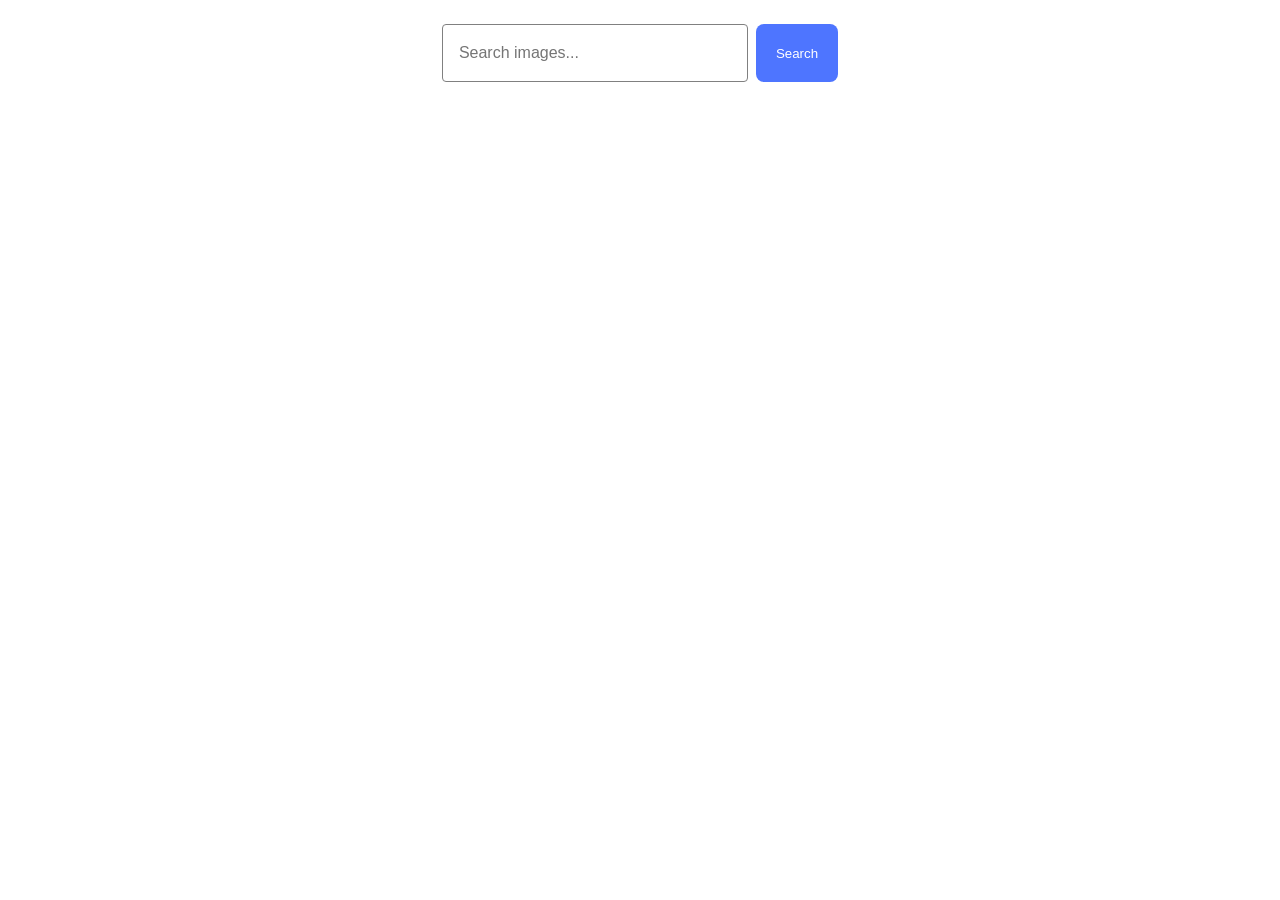
<file: src/index.html>
<!doctype html>
<html lang="en">
  <head>
    <meta charset="UTF-8" />
    <meta name="viewport" content="width=device-width, initial-scale=1.0" />
    <title>goit-js-hw-11 - Image Search</title>
    <link rel="stylesheet" href="./css/styles.css" />
  </head>
  <body>
    <section class="search-section">
      <form class="form" id="search-form">
        <label>
          <input
            type="text"
            name="search-text"
            placeholder="Search images..."
            required
            autocomplete="off"
          />
        </label>
        <button type="submit">Search</button>
      </form>
    </section>
    <div class="loader loader-default is-hidden"></div>
    <ul class="gallery"></ul>
    <script type="module" src="./main.js"></script>
  </body>
</html>
</file>
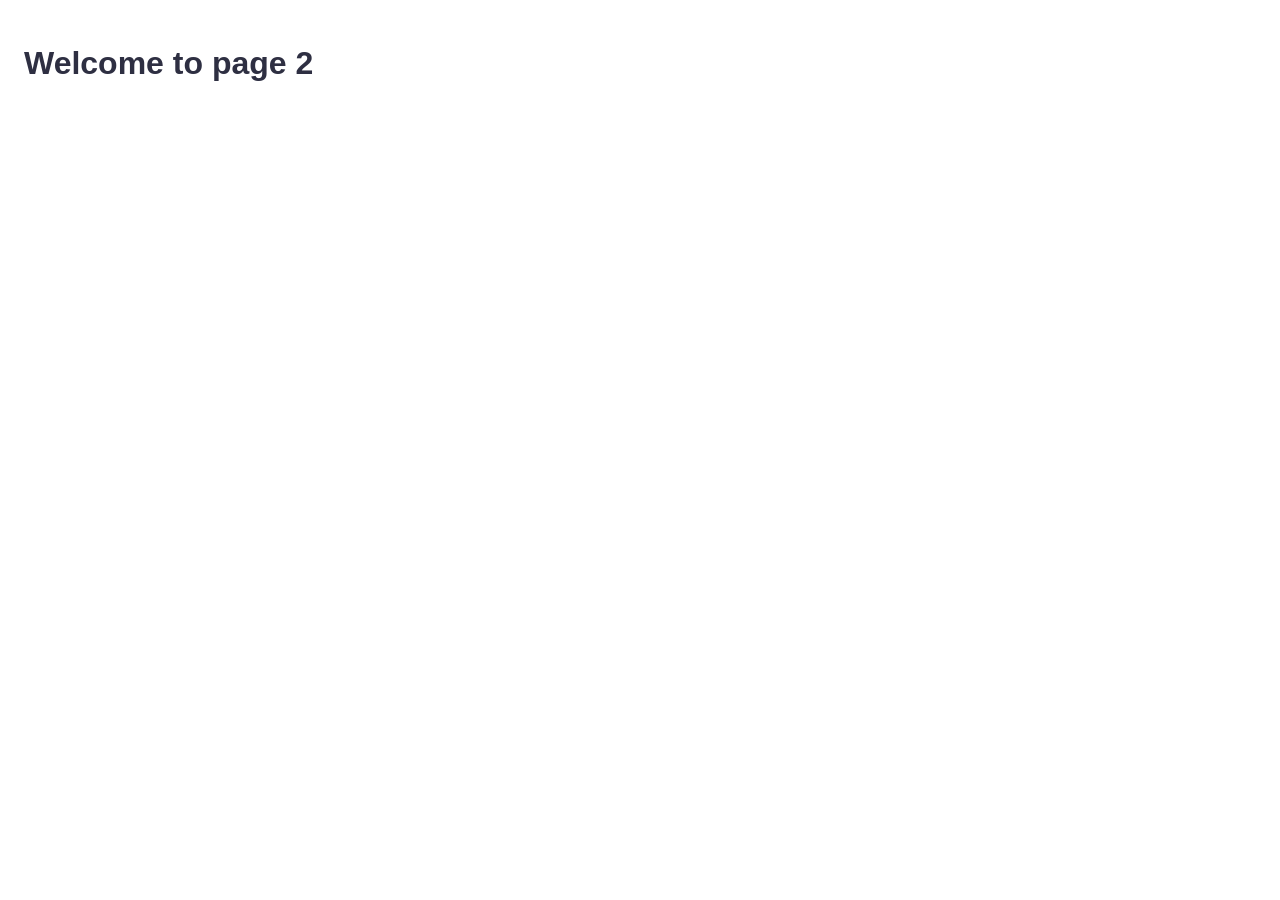
<file: src/page-2.html>
<!DOCTYPE html>
<html lang="en">
  <head>
    <meta charset="UTF-8" />
    <meta http-equiv="X-UA-Compatible" content="IE=edge" />
    <meta name="viewport" content="width=device-width, initial-scale=1.0" />
    <title>Page 2</title>
    <link rel="stylesheet" href="./css/styles.css" />
  </head>
  <body>
    <load
      src="./partials/header.html"
      icon-path="./img/sprite.svg#logo"
      highlight-act="active"
    />

    <main>
      <div class="container">
        <h1 class="main-title">
          <span class="main-title-gradient">Welcome</span> to page 2
        </h1>
        <load src="./partials/back-link.html" />
      </div>
    </main>

    <load src="./partials/footer.html" />
  </body>
</html>
</file>
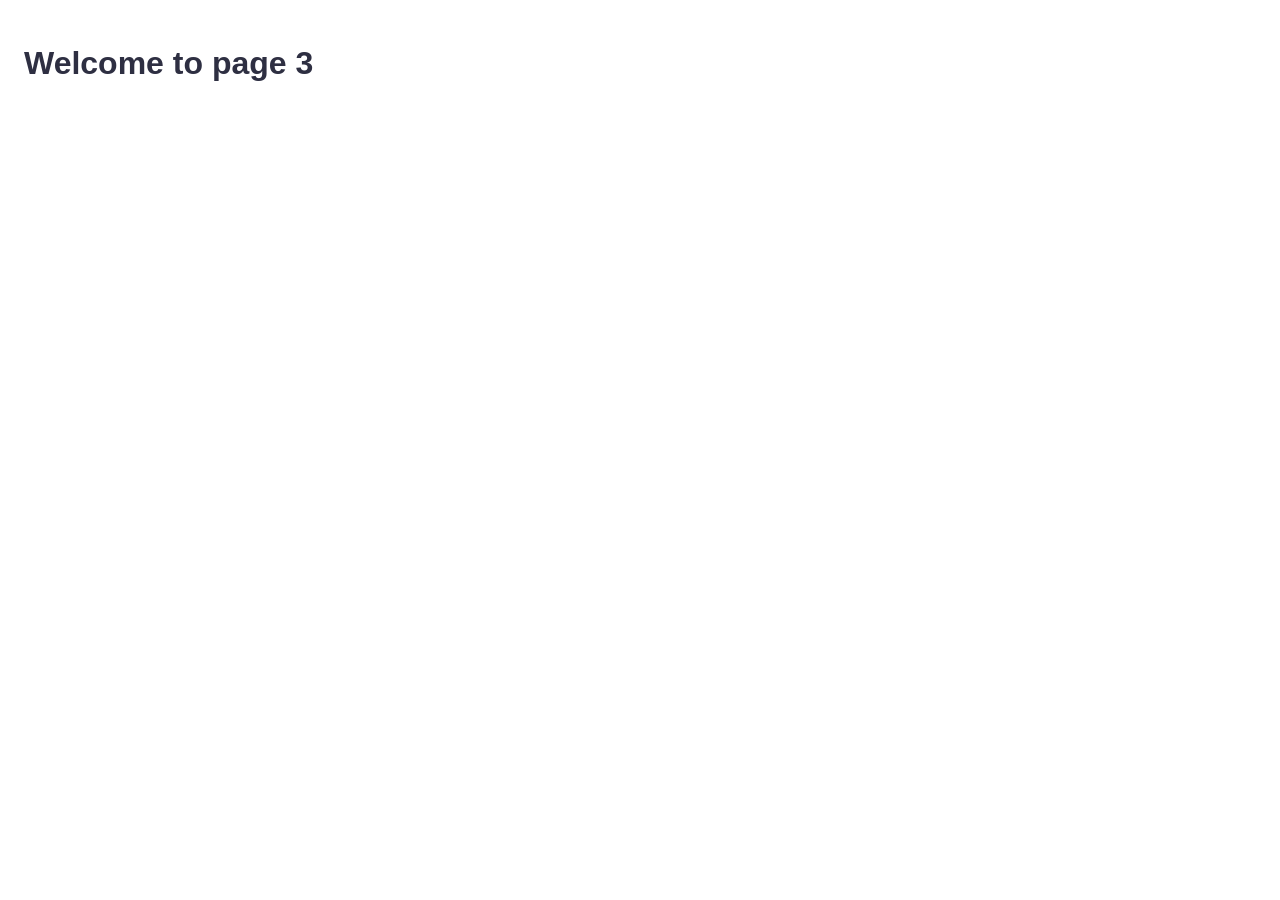
<file: src/page-3.html>
<!DOCTYPE html>
<html lang="en">
  <head>
    <meta charset="UTF-8" />
    <meta http-equiv="X-UA-Compatible" content="IE=edge" />
    <meta name="viewport" content="width=device-width, initial-scale=1.0" />
    <title>Page 3</title>
    <link rel="stylesheet" href="./css/styles.css" />
  </head>
  <body>
    <load
      src="./partials/header.html"
      icon-path="./img/sprite.svg#logo"
      highlight-curr="active"
    />

    <main>
      <div class="container">
        <h1 class="main-title">
          <span class="main-title-gradient">Welcome</span> to page 3
        </h1>
        <load src="./partials/back-link.html" />
      </div>
    </main>

    <load src="./partials/footer.html" />
  </body>
</html>
</file>
<file: src/css/styles.css>
:root {
  --font-family: 'Montserrat', sans-serif;
  --primary-color: #4e75ff;
  --text-color: #2e2f42;
  --border-color: #808080;
}

body {
  font-family: var(--font-family);
  color: var(--text-color);
  margin: 0;
  padding: 24px;
}

/* 1. Стилізація форми */
.form {
  display: flex;
  justify-content: center;
  gap: 8px;
  margin-bottom: 32px;
}

.form input {
  width: 272px;
  height: 40px;
  padding: 8px 16px;
  border: 1px solid var(--border-color);
  border-radius: 4px;
  outline: none;
  font-size: 16px;
  transition: border-color 250ms ease;
}

.form input:hover {
  border-color: #000;
}

.form input:focus {
  border-color: var(--primary-color);
}

.form button {
  padding: 8px 20px;
  background-color: var(--primary-color);
  color: #fff;
  border: none;
  border-radius: 8px;
  font-weight: 500;
  cursor: pointer;
  transition: background-color 250ms ease;
}

.form button:hover {
  background-color: #6c8cff;
}

/* 2. Стилізація галереї */
.gallery {
  display: flex;
  flex-wrap: wrap;
  gap: 24px;
  justify-content: center;
  list-style: none;
  padding: 0;
  margin: 0;
}

.gallery-item {
  width: 360px;
  border: 1px solid var(--border-color);
  overflow: hidden;
  transition: transform 250ms ease;
}

.gallery-item:hover {
  transform: scale(1.02);
}

.gallery-link {
  text-decoration: none;
  color: inherit;
  display: block;
}

.gallery-image {
  width: 100%;
  height: 200px;
  object-fit: cover;
  display: block;
}

/* 3. Інфо-панель під фото */
.info {
  display: flex;
  justify-content: space-around;
  padding: 4px 0;
  background-color: #fff;
}

.info-item {
  display: flex;
  flex-direction: column;
  align-items: center;
  font-size: 12px;
}

.info-item b {
  font-weight: 600;
  margin-bottom: 4px;
}

.info-item p {
  margin: 0;
}

/* 4. Лоадер та стан приховування */
.is-hidden {
  display: none !important;
}

/* Центрування спінера бібліотеки css-loader */
.loader-default {
  margin: 20px auto;
}

.loader {
  width: 48px;
  height: 48px;
  border: 5px solid #fff;
  border-bottom-color: #ff3d00;
  border-radius: 50%;
  display: inline-block;
  box-sizing: border-box;
  animation: rotation 1s linear infinite;
}

@keyframes rotation {
  0% {
    transform: rotate(0deg);
  }
  100% {
    transform: rotate(360deg);
  }
}
</file>
